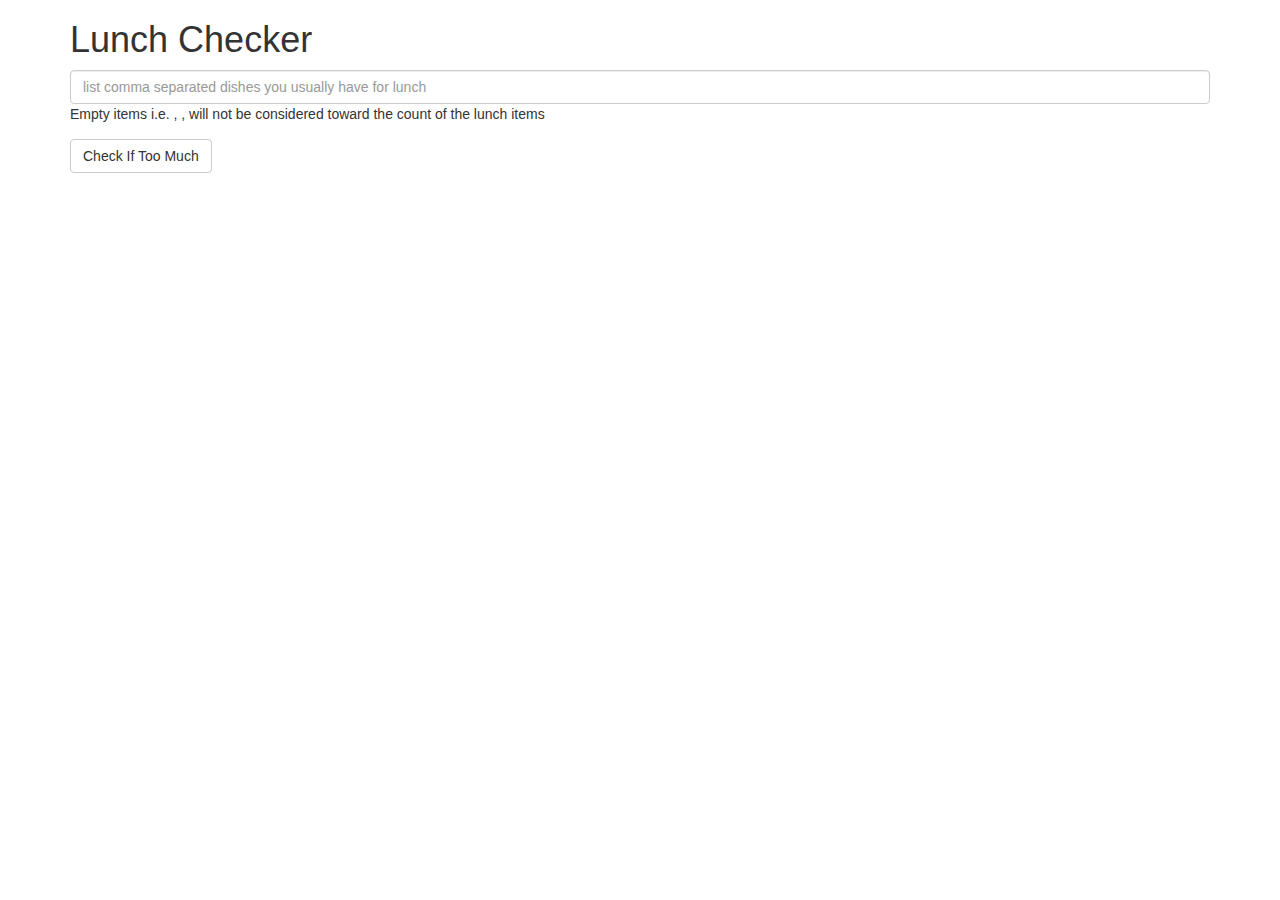
<file: module1-solution/index.html>
<!doctype html>
<html lang="en" ng-app="LunchCheck">
  <head>
    <title>Lunch Checker</title>
    <meta name="viewport" content="width=device-width, initial-scale=1">
     <script src="scripts/angular.min.js"></script>
     <script src="scripts/app.js"></script>
    <link rel="stylesheet" href="styles/bootstrap.min.css">
    <style>
      .message { font-size: 1.3em; font-weight: bold; }
      .green{color: green;}
      .red{color:red;}
      .greenBorder{border-color: green;}
      .redBorder{border-color: red;}
    </style>
  </head>
<body>
   <div class="container" ng-controller="LunchCheckController">
     <h1>Lunch Checker</h1>
         <div class="form-group">
             <input id="lunch-menu" type="text" ng-model="lunchItems"
              ng-class="{greenBorder: myColor == 'green', redBorder: myColor == 'red'}"
             placeholder="list comma separated dishes you usually have for lunch"
             class="form-control">
             <span>Empty items i.e. , , will not be considered toward the count of the lunch items</span>
         </div>
          <div class="form-group">
             <button class="btn btn-default" ng-click="checkIfTooMuch();">Check If Too Much</button>
         </div>
         <div class="form-group message">
           <span ng-class="{green: myColor == 'green', red: myColor == 'red'}">{{userMessage}}</span>

         </div>
   </div>

</body>
</html>
</file>
